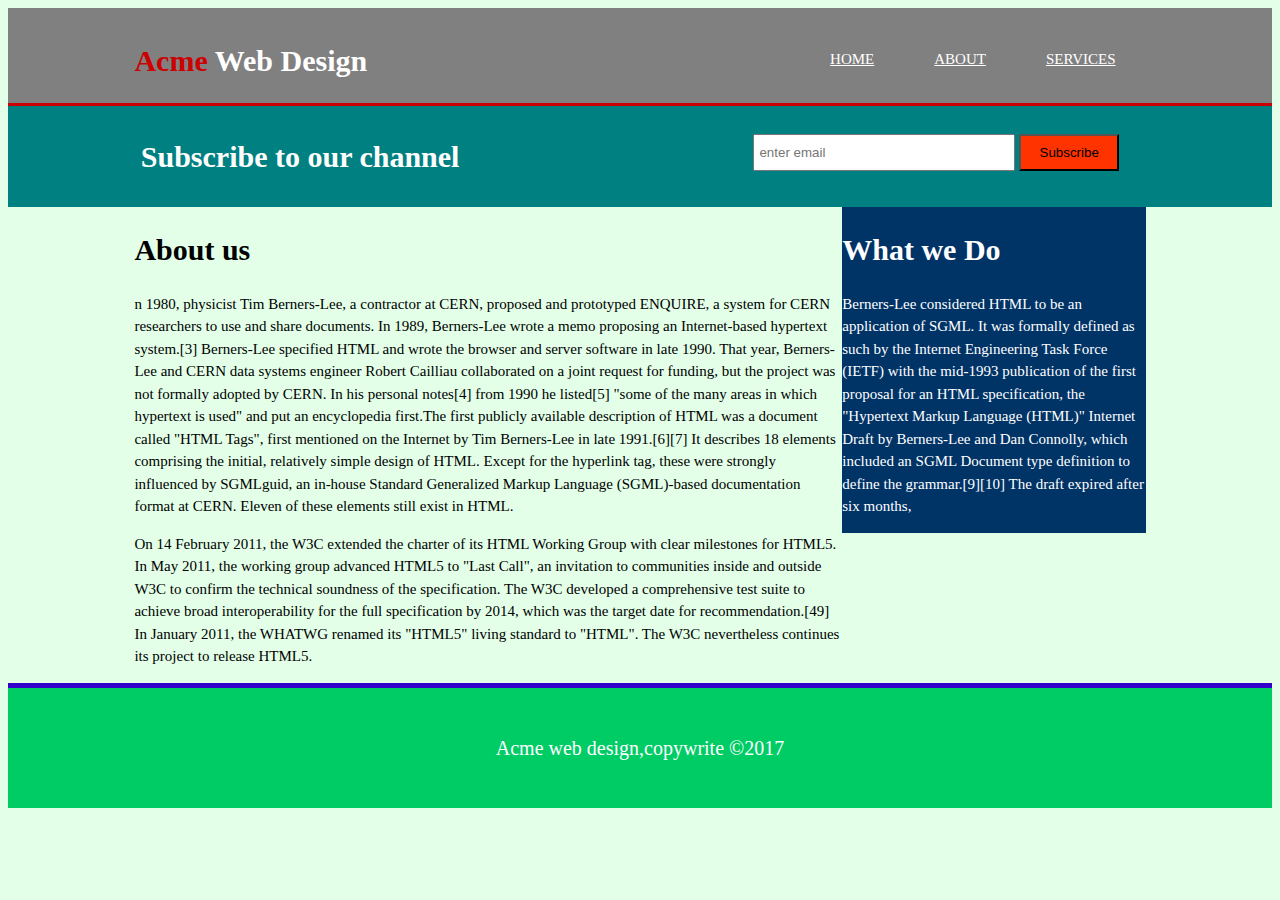
<file: about.html>
<!DOCTYPE html>
<html>
<head>
	<title>about page</title>
	<link rel="stylesheet" type="text/css" href="style.css">
</head>
<body>
<header>
		<div class="container">
			 <div id="branding">
			 	<h1><span class="highlight"> Acme</span>  Web Design</h1>
		</div>
		<nav>
			<ul>
				<li><a href="index.html">Home</a>
				<li><a href="about.html">About</a>
				<li><a href="service.html">Services</a>
				</ul>
			</nav>
		</div>
	</header>
	<section id="news">
		<div  class="container">
			<h1>Subscribe to our channel</h1>
			<form>
				<input type="email" name="email" placeholder="enter email">
				<input type="submit" name="submit" value="Subscribe" class="button_1">
			</form>
		</div>
		
	</section>
	<article id="abt">
		<div class="container">
			<div class="first">
				<h1>About us</h1>
				<p>
					n 1980, physicist Tim Berners-Lee, a contractor at CERN, proposed and prototyped ENQUIRE, a system for CERN researchers to use and share documents. In 1989, Berners-Lee wrote a memo proposing an Internet-based hypertext system.[3] Berners-Lee specified HTML and wrote the browser and server software in late 1990. That year, Berners-Lee and CERN data systems engineer Robert Cailliau collaborated on a joint request for funding, but the project was not formally adopted by CERN. In his personal notes[4] from 1990 he listed[5] "some of the many areas in which hypertext is used" and put an encyclopedia first.The first publicly available description of HTML was a document called "HTML Tags", first mentioned on the Internet by Tim Berners-Lee in late 1991.[6][7] It describes 18 elements comprising the initial, relatively simple design of HTML. Except for the hyperlink tag, these were strongly influenced by SGMLguid, an in-house Standard Generalized Markup Language (SGML)-based documentation format at CERN. Eleven of these elements still exist in HTML.
				</p>
			</div>
	<div class="second">
		<h1>What we Do</h1>
		<p>
			Berners-Lee considered HTML to be an application of SGML. It was formally defined as such by the Internet Engineering Task Force (IETF) with the mid-1993 publication of the first proposal for an HTML specification, the "Hypertext Markup Language (HTML)" Internet Draft by Berners-Lee and Dan Connolly, which included an SGML Document type definition to define the grammar.[9][10] The draft expired after six months,
		</p>
	</div>
	<div class="third">
		<p>
			On 14 February 2011, the W3C extended the charter of its HTML Working Group with clear milestones for HTML5. In May 2011, the working group advanced HTML5 to "Last Call", an invitation to communities inside and outside W3C to confirm the technical soundness of the specification. The W3C developed a comprehensive test suite to achieve broad interoperability for the full specification by 2014, which was the target date for recommendation.[49] In January 2011, the WHATWG renamed its "HTML5" living standard to "HTML". The W3C nevertheless continues its project to release HTML5.
		</p>
	</div>
		
	</div>
		
	</article>
	<footer>
		<p>Acme web design,copywrite &copy;2017</p>
	</footer>

</body>
</html>
</file>
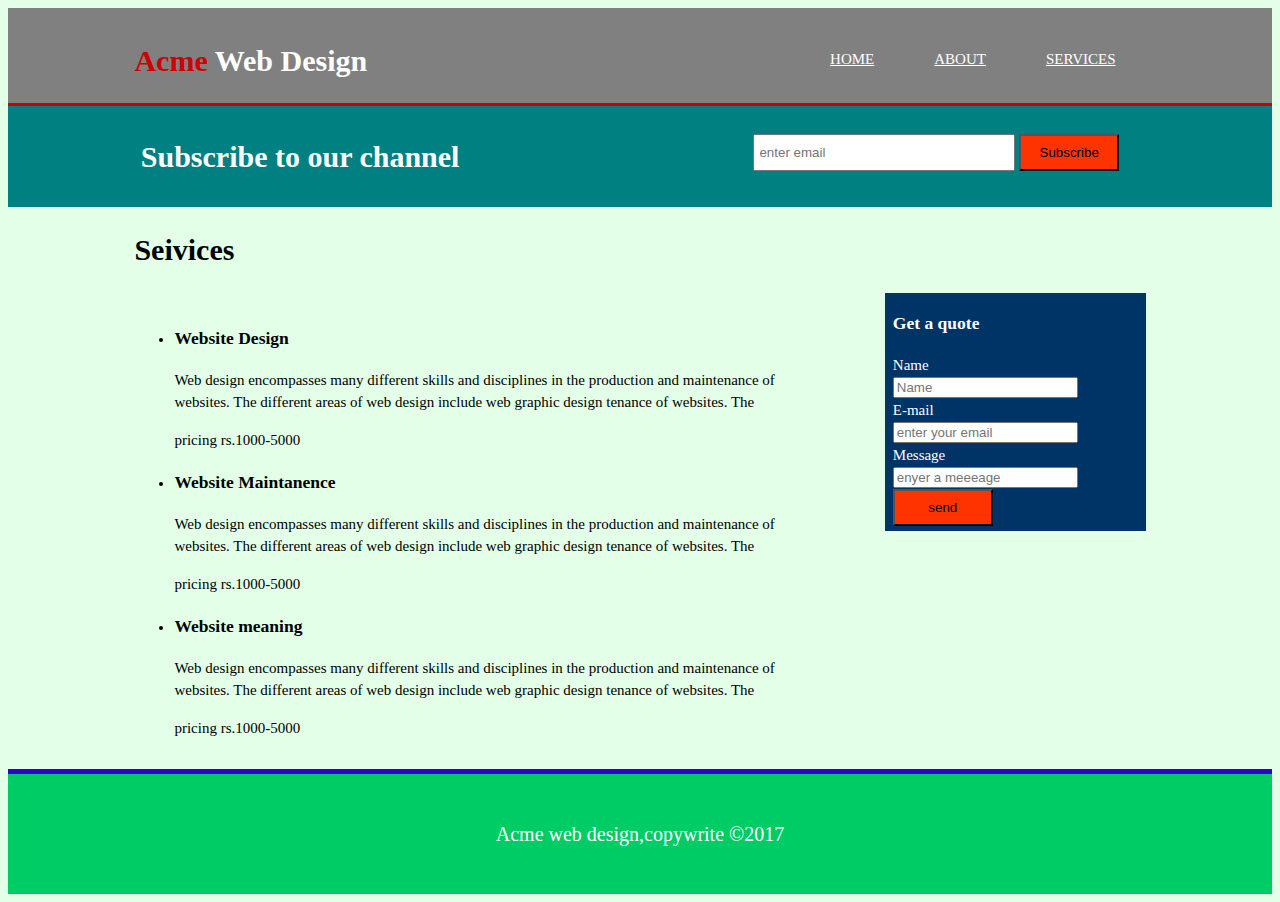
<file: service.html>
<!DOCTYPE html>
<html>
<head>
	<link rel="stylesheet" type="text/css" href="style.css">
	<title>services</title>
</head>
<body>
	<header>
		<div class="container">
			 <div id="branding">
			 	<h1><span class="highlight"> Acme</span>  Web Design</h1>
		</div>
		<nav>
			<ul>
				<li><a href="index.html">Home</a>
				<li><a href="about.html">About</a>
				<li><a href="service.html">Services</a>
				</ul>
			</nav>
		</div>
	</header>
	<section id="news">
		<div  class="container">
			<h1>Subscribe to our channel</h1>
			<form>
				<input type="email" name="email" placeholder="enter email">
				<input type="submit" name="submit" value="Subscribe" class="button_1">
			</form>
		</div>
		</section>
		<section id="main">
			<div class="container">
				<article id="main-col">
					<h1 class="page-title">Seivices</h1>
					<ul id="services">
						<li>
							<h3>Website Design</h3>
							<p>Web design encompasses many different skills and disciplines in the production and maintenance of websites. The different areas of web design include web graphic design tenance of websites. The </p>
							<p>pricing rs.1000-5000</p>
						</li>
						<li>
							<h3>Website Maintanence</h3>
							<p>
								Web design encompasses many different skills and disciplines in the production and maintenance of websites. The different areas of web design include web graphic design tenance of websites. The
							</p>
							<p>pricing rs.1000-5000</p>
						</li>
						<li>
							<h3>
							Website meaning</h3>
							<p>
								Web design encompasses many different skills and disciplines in the production and maintenance of websites. The different areas of web design include web graphic design tenance of websites. The
							</p>
							<p>pricing rs.1000-5000</p>
						</li>
					</ul>
				</article>
				<aside id="sidebar">
					<div class="dark">
						<h3>Get a quote</h3>
						<form class="quote">
							<div>
								<label>Name</label><br>
								<input type="text" name="name" placeholder="Name"><br>
								<label>E-mail</label><br>
								<input type="email" name="email" placeholder="enter your email"><br>
								<label>Message</label><br>
								<input type="Message" name="mesage" placeholder="enyer a meeeage"><br>
								<input type="submit" name="send" value="send">
							</div>
						</form>
					</div>
				</aside>
			</div>
		</section>
			<footer>
		<p>Acme web design,copywrite &copy;2017</p>
	</footer>

</body>
</html>
</file>
<file: style.css>
body
{
	font-family:all;
	font-size: 15px;
	line-height:1.5;
	background-color:#e3ffe8;

}
.container{
	width: 80%;
	margin: auto;
	overflow: hidden;
}
header{
	background-color: #808080;
	color:#ffffff;
	padding-top: 10px;
	border-bottom:   #cc0000 3px solid;
}
header a{
	 color: #ffffff;
	 text-transform: uppercase;
	 font-size: 15px;
}
header ul{
	margin: 0;
	padding: 0;
}
header li{
	float: left;
	display: inline;
	padding: 0 30px 0px 30px ;
}
header nav{
	float: right;
	margin-top: 30px;
}
header #branding{

	float: left;
}
header .highlight{
	color:   #cc0000;

}
header a:hover{
	color:  #8099cc;
	font-size: 20px;

}

#showcase{
	background-color:  #000066;
	height: 300px;
	text-align: center;
	font-stretch: expanded;
}
#showcase h1{
	margin-top: 50px;
	font-size: 50px;
	color: white;
	margin-bottom: 10px;
	font-stretch: expanded;
}
#showcase p{
	font-size: 15px;
	color: white;
}
#news{
	padding: 8px;
	background-color:   #008080;

}
#news h1{
	color: white;
	float: left;
}
#news form{
	float: right;
	margin-top: 20px;
	margin-right: 20px;

}
#news input[type="email"]{
	padding:4px;
	height: 25px;
	width: 250px;
}
#news input[type="submit"]{
	padding:5px;
	height: 37px;
	width: 100px;
	background-color:  #ff3300;
}
#boxes{
	margin-top: 20px;
}
 #boxes .box{
	float:left;
	width:30%;
	text-align: center;
	padding: 10px;
}
#boxes .box img{
	width:auto;
	height: auto;

}
footer{
	background-color:  #00cc66
;
	text-align: center;
	padding: 25px;
	color: white;
	font-size: 20px;
	border-top: #3300cc 5px solid;

}
#abt{

}
.first{
	float: left;
	width:70%;
	text-align: left;
}
.second{
	float: right;
	width: 30%;
	background-color:#003366;
	color: white;
	padding: auto;
}

.third{
	text-align: left;
	width: 70%;

}
#services{
	float: left;
	width: 60%
}
#sidebar{
	float: right;
	width: 25%;
	background-color:#003366;
	padding-left: 8px;
	padding-bottom: 5px;
	color: white;
}

.quote input[type="submit"]{
	padding:5px;
	height: 37px;
	width: 100px;
	background-color:  #ff3300;
</file>
